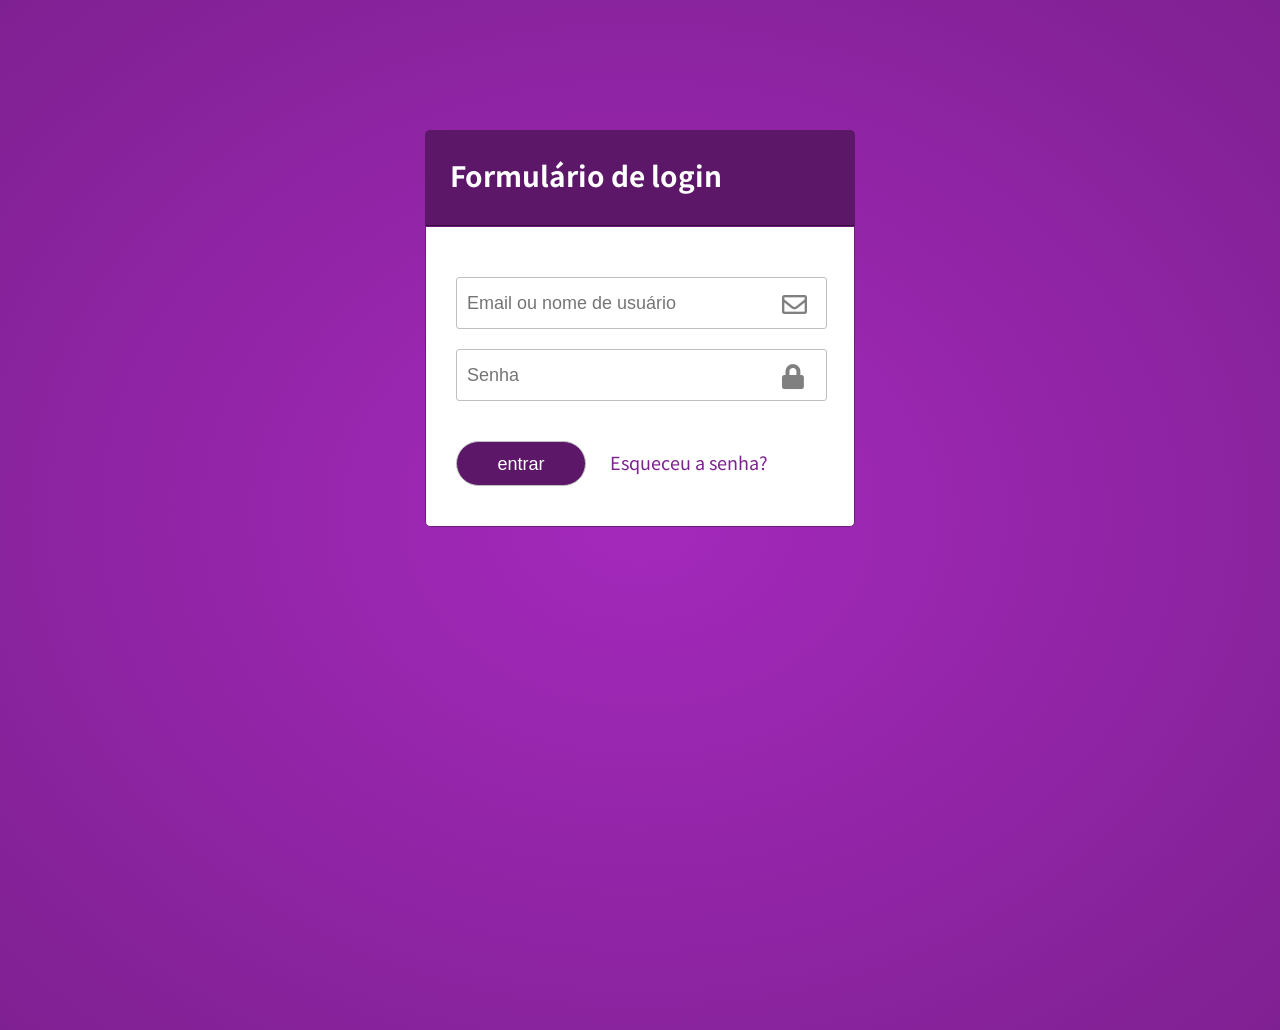
<file: index.html>
<!DOCTYPE html>
<html lang="pt-br">
<head>
    <meta charset="UTF-8">
    <meta name="viewport" content="width=device-width, initial-scale=1.0">
  <link rel="stylesheet" href="style.css">
    <title>Formulário de login</title>  
  <link rel="stylesheet" href="https://use.fontawesome.com/releases/v5.6.3/css/all.css">
   </head>
   <body>
      <div class="center">
         <div class="header">
            Formulário de login
         </div>
         <form>
            <input type="text" placeholder="Email ou nome de usuário">
            <i class="far fa-envelope"></i>

            <input id="pswrd" type="password" placeholder="Senha">
            <i class="fas fa-lock" onclick="show()"></i>
            
            <input type="submit" value="entrar">
            <a href="#">Esqueceu a senha?</a>
         </form>
      </div>
      <script>
         function show(){
          var pswrd = document.getElementById('pswrd');
          var icon = document.querySelector('.fas');
          if (pswrd.type === "password") {
           pswrd.type = "text";
           pswrd.style.marginTop = "20px";
           icon.style.color = "#7f2092";
          }else{
           pswrd.type = "password";
           icon.style.color = "grey";
          }
         }
      </script>
   </body>
</html>
</file>
<file: style.css>
@import url('https://fonts.googleapis.com/css?family=Noto+Sans+TC&display=swap');
body{
 margin: 0;
 padding: 0;
 background: radial-gradient(#a429bc,#9225a7,#7f2092);
 height: 100vh;
 overflow: hidden;
 font-family: 'Noto Sans TC', sans-serif;
}
.center{
 width: 430px;
 margin: 130px auto;
 position: relative;
}
.center .header{
 font-size: 28px;
 font-weight: bold;
 color: white;
 padding: 25px 0 30px 25px;
 background: #5c1769;
 border-bottom: 1px solid #370e3f;
 border-radius: 5px 5px 0 0;
}
.center form{
 position: absolute;
 background: white;
 width: 100%;
 padding: 50px 10px 0 30px;
 box-sizing: border-box;
 border: 1px solid #6d1c7d;
 border-radius: 0 0 5px 5px;
}
form input{
 height: 50px;
 width: 90%;
 padding: 0 10px;
 border-radius: 3px;
 border: 1px solid silver;
 font-size: 18px;
 outline: none;
}
form input[type="password"]{
 margin-top: 20px;
}
form i{
 position: absolute;
 font-size: 25px;
 color: grey;
 margin: 15px 0 0 -45px;
}
i.fa-lock{
 margin-top: 35px;
}
form input[type="submit"]{
 margin-top: 40px;
 margin-bottom: 40px;
 width: 130px;
 height: 45px;
 color: white;
 cursor: pointer;
 line-height: 45px;
 border-radius: 45px;
 background: #5c1769;
}
form input[type="submit"]:hover{
 background: #491254;
 transition: 0.5s;
}
form a{
 text-decoration: none;
 font-size: 18px;
 color: #7f2092;
 padding: 0 0 0 20px;
}
</file>
